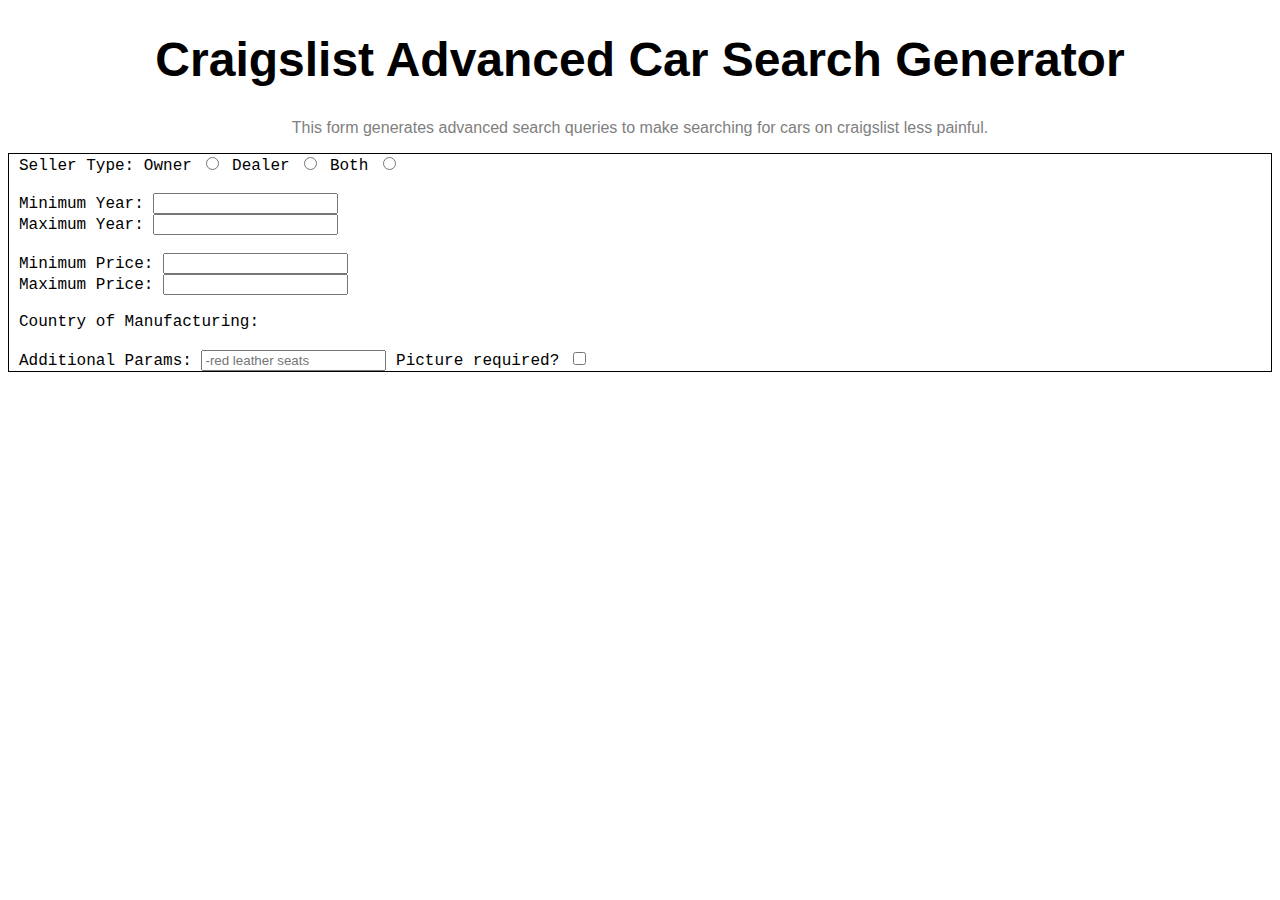
<file: index.html>
<!DOCTYPE html>
<html>
  <head>
    <title>Advanced Car Search</title>
    <link href="application.css" rel="stylesheet" type="text/css">
  </head>
  <body>
    <h1>Craigslist Advanced Car Search Generator</h1>
    <p id="about">
      This form generates advanced search queries to make searching for cars on craigslist less painful.
    </p>

    <form>
      Seller Type:
      <label for="seller-type-cto">Owner</label>
      <input type="radio" id="seller-type-cto" 
        name="seller-type" value="cto"></input>

      <label for="seller-type-ctd">Dealer</label>
      <input type="radio" id="seller-type-ctd"
        name="seller-type" value="ctd"></input>

      <label for="seller-type-cta">Both</label>
      <input type="radio" id="seller-type-cta"
        name="seller-type" value="cta"></input>
      <br><br>
      <!-- radio button -->

      <!-- min < max && min > 0 -->
      <!-- also the up thing should increase by 1000 -->
      <label for="min-year">Minimum Year:</label>
      <input type="number" id="min-year" name="autoMinYear"></input><br>
      <label for="max-year">Maximum Year:</label>
      <input type="number" id="max-year" name="autoMaxYear"></input>
      <br><br>

      <label for="min-price">Minimum Price:</label>
      <input type="number" id="min-price" name="minAsk"></input><br>
      <label for="max-price">Maximum Price:</label>
      <input type="number" id="max-price" name="maxAsk"></input>
      <br><br>

      <label for="country-selector">Country of Manufacturing:</label>
      <br><br>
      <!-- checkboxes -->

      <label for="adtl-params">Additional Params:</label>
      <input type="text" id="adtl-params" 
        name"query" placeholder="-red leather seats"></input>
      <label for="pic-required">Picture required?</label>
      <input type="checkbox" id="pic-required" name="hasPic"><br>

      <!-- checkbox/radio button -->
      </form>
  </body
</html>
</file>
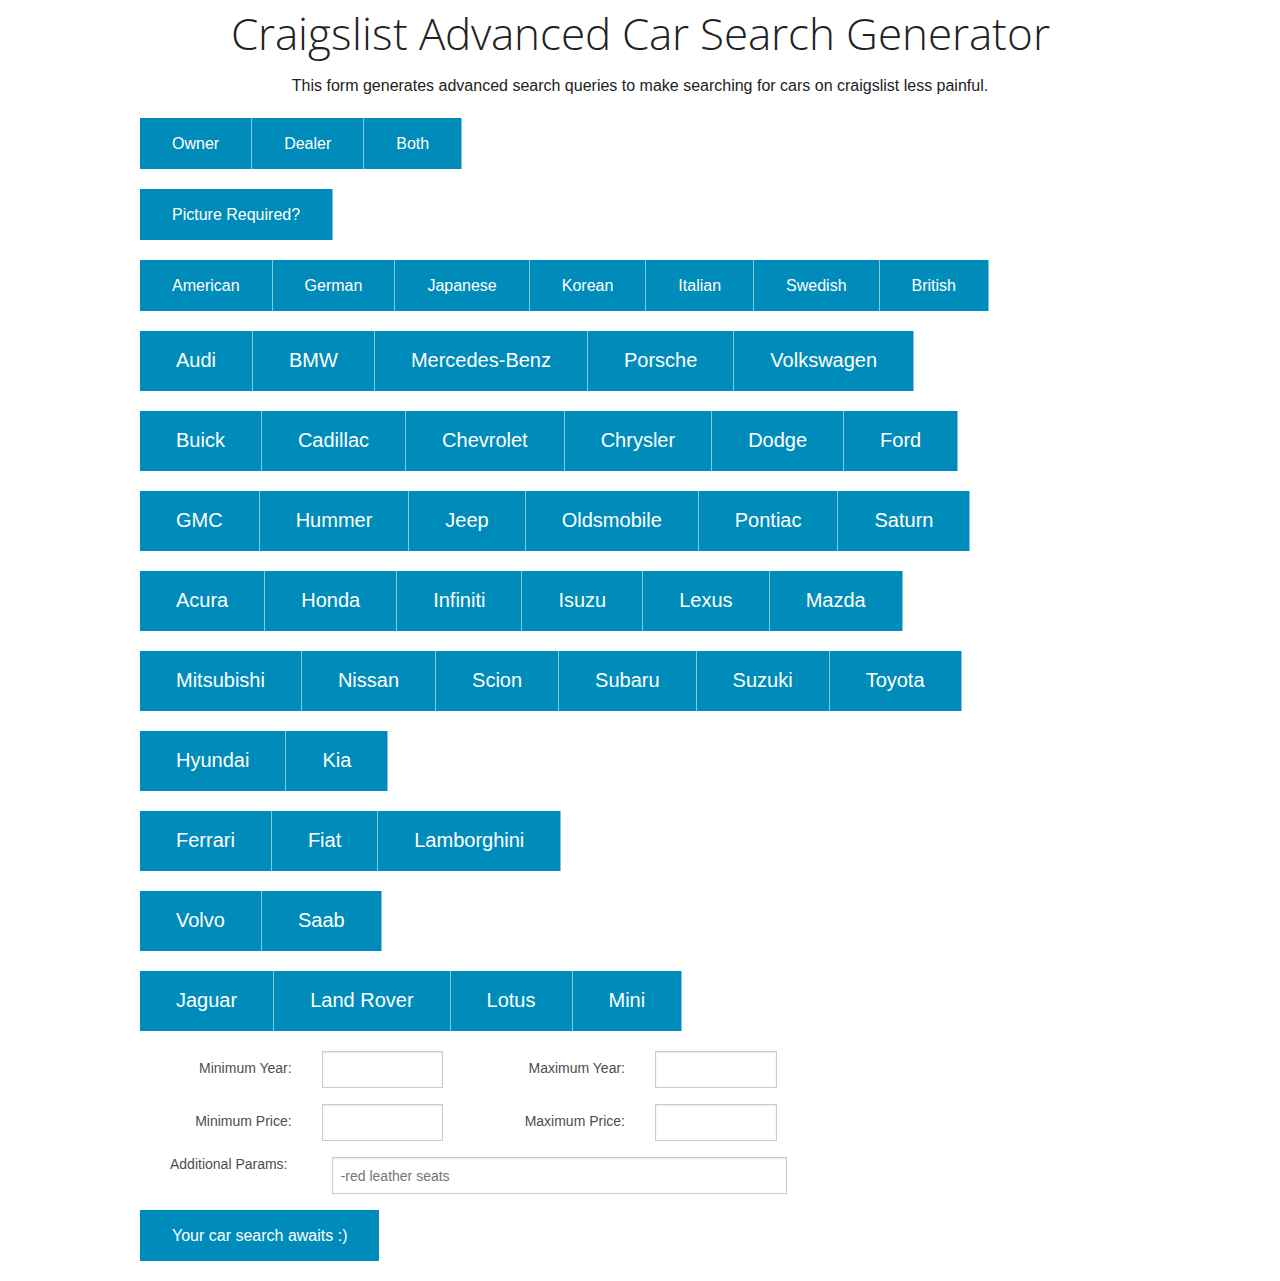
<file: Main/index.html>
<!DOCTYPE html>
<!--[if IE 9]><html class="lt-ie10" lang="en" > <![endif]-->
<html class="no-js" lang="en">
  <head>
    <title>Advanced Car Search</title>
    <meta charset="utf-8">
    <meta name="viewport" content="width=device-width, initial-scale=1.0" />
    
    <link rel="stylesheet" type="text/css" href="css/normalize.css">
    <link rel="stylesheet" type="text/css" href="css/foundation.min.css">
    <link rel="stylesheet" type="text/css" href="css/application.css">
  </head>

  <body>
    <script type="text/javascript" src="js/jquery.js"></script>
    <script type="text/javascript" src="js/foundation.min.js"></script>
    <script type="text/javascript" src="js/modernizr.js"></script>
    <script type="text/javascript" src="js/carsearch.js"></script>

    <h1>Craigslist Advanced Car Search Generator</h1>
    <p id="about">
      This form generates advanced search queries to make searching for cars on 
      craigslist less painful.
    </p>
      
    <div class="row">
      <div class="button-tab">
        <ul class="radio-button button-group">
          <li>
            <a href="#" id="owner" data-id="cto" class="button selected">Owner</a>
          </li>
          <li>
            <a href="#" id="dealer" data-id="ctd" class="button">Dealer</a>
          </li>
          <li>
            <a href="#" id="both" data-id"cta" class="button">Both</a>
          </li>
        </ul>
        <ul class="checkbox button-group">
          <li><a href="#" id="pic-required" 
            data-id="hasPic" class="button">Picture Required?</a></li>
        </ul>
      </div>
    </div>

    <div class="row">
      <ul class="country-selector button-group">
        <li>
          <a href="#" data-id="america" class="button">American</a>
        </li>
        <li>
          <a href="#" data-id="germany" class="button">German</a>
        </li>
        <li>
          <a href="#" data-id="japan" class="button">Japanese</a>
        </li>
        <li>
          <a href="#" data-id="korea" class="button">Korean</a>
        </li>
        <li>
          <a href="#" data-id="italy" class="button">Italian</a>
        </li>
        <li>
          <a href="#" data-id="sweden" class="button">Swedish</a>
        </li>
        <li>
          <a href="#" data-id="britain" class="button">British</a>
        </li>
      </ul>
    </div>

    <div id="germany" class="row">
      <ul class="car-make-list button-group">
        <li>
          <a href="#" class="button large" data-id="audi">Audi</a>
        </li>
        <li>
          <a href="#" class="button large" data-id="bmw">BMW</a>
        </li>
        <li>
          <a href="#" class="button large" data-id="benz">Mercedes-Benz</a>
        </li>
        <li>
          <a href="#" class="button large" data-id="porsche">Porsche</a>
        </li>
        <li>
          <a href="#" class="button large" data-id="vw">Volkswagen</a>
        </li>
      </ul>
    </div>

    <div id="america" class="row">
      <ul class="car-make-list button-group">
        <li>
          <a href="#" class="button large" data-id="buick">Buick</a>
        </li>
        <li>
          <a href="#" class="button large" data-id="cadillac">Cadillac</a>
        </li>
        <li>
          <a href="#" class="button large" data-id="chevrolet">Chevrolet</a>
        </li>
        <li>
          <a href="#" class="button large" data-id="chrysler">Chrysler</a>
        </li>
        <li>
          <a href="#" class="button large" data-id="dodge">Dodge</a>
        </li>
        <li>
          <a href="#" class="button large" data-id="ford">Ford</a>
        </li>
      </ul>
      <ul class="car-make-list button-group">
        <li>
          <a href="#" class="button large" data-id="gmc">GMC</a>
        </li>
        <li>
          <a href="#" class="button large" data-id="hummer">Hummer</a>
        </li>
        <li>
          <a href="#" class="button large" data-id="jeep">Jeep</a>
        </li>
        <li>
          <a href="#" class="button large" data-id="oldsmobile">Oldsmobile</a>
        </li>
        <li>
          <a href="#" class="button large" data-id="pontiac">Pontiac</a>
        </li>
        <li>
          <a href="#" class="button large" data-id="saturn">Saturn</a>
        </li>
      </ul>
    </div>

    <div id="japan" class="row">
      <ul class="car-make-list button-group">
        <li>
          <a href="#" class="button large" data-id="acura">Acura</a>
        </li>
        <li>
          <a href="#" class="button large" data-id="honda">Honda</a>
        </li>
        <li>
          <a href="#" class="button large" data-id="infiniti">Infiniti</a>
        </li>
        <li>
          <a href="#" class="button large" data-id="isuzu">Isuzu</a>
        </li>
        <li>
          <a href="#" class="button large" data-id="lexus">Lexus</a>
        </li>
        <li>
          <a href="#" class="button large" data-id="mazda">Mazda</a>
        </li>
      </ul>
      <ul class="car-make-list button-group">
        <li>
          <a href="#" class="button large" data-id="mitsubishi">Mitsubishi</a>
        </li>
        <li>
          <a href="#" class="button large" data-id="nissan">Nissan</a>
        </li>
        <li>
          <a href="#" class="button large" data-id="scion">Scion</a>
        </li>
        <li>
          <a href="#" class="button large" data-id="subaru">Subaru</a>
        </li>
        <li>
          <a href="#" class="button large" data-id="suzuki">Suzuki</a>
        </li>
        <li>
          <a href="#" class="button large" data-id="toyota">Toyota</a>
        </li>
      </ul>
    </div>

    <div id="korea" class="row">
      <ul class="car-make-list button-group">
        <li>
          <a href="#" class="button large" data-id="hyundai">Hyundai</a>
        </li>
        <li>
          <a href="#" class="button large" data-id="Kia">Kia</a>
        </li>
      </ul>
    </div>

    <div id="italy" class="row">
      <ul class="car-make-list button-group">
        <li>
          <a href="#" class="button large" data-id="ferrari">Ferrari</a>
        </li>
        <li>
          <a href="#" class="button large" data-id="fiat">Fiat</a>
        </li>
        <li>
          <a href="#" class="button large" data-id="lamborghini">Lamborghini</a>
        </li>
      </ul>
    </div>

    <div id="sweden" class="row">
      <ul class="car-make-list button-group">
        <li>
          <a href="#" class="button large" data-id="volvo">Volvo</a>
        </li>
        <li>
          <a href="#" class="button large" data-id="saab">Saab</a>
        </li>
      </ul>
    </div>

    <div id="britain" class="row">
      <ul class="car-make-list button-group">
        <li>
          <a href="#" class="button large" data-id="jaguar">Jaguar</a>
        </li>
        <li>
          <a href="#" class="button large" data-id="land-rover">Land Rover</a>
        </li>
        <li>
          <a href="#" class="button large" data-id="lotus">Lotus</a>
        </li>
        <li>
          <a href="#" class="button large" data-id="mini">Mini</a>
        </li>
      </ul>
    </div>

      <div class="row">
        <div class="small-4 large columns">
          <div class="small-6 columns">
            <label for="min-year" class="right inline">Minimum Year:</label>
          </div>
          <div class="small-6 columns">
            <input type="number" id="min-year" name="autoMinYear" 
              step="10" min="1920" max="2014">
          </div>
        </div>

        <div class="small-4 large columns">
          <div class="small-6 columns">
            <label for="max-year" class="right inline">Maximum Year:</label>
          </div>
          <div class="small-6 columns">
            <input type="number" id="max-year" name="autoMaxYear" 
              step="10" min="1920" max="2014">
          </div>
        </div>
        <div></div>
      </div>

      <div class="row">
        <div class="small-4 large columns">
          <div class="small-6 columns">
            <label for="min-price" class="right inline">Minimum Price:</label>
          </div>
          <div class="small-6 columns">
            <input type="number" id="min-price" name="minAsk" 
              step="1000" min="0" max="10000000"></input>
          </div>
        </div>

        <div class="small-4 large columns">
          <div class="small-6 columns">
            <label for="max-price" class="right inline">Maximum Price:</label>
          </div>
          <div class="small-6 columns">
            <input type="number" id="max-price" name="maxAsk" 
              step="1000" min="1000" max="10000000"></input>
          </div>
        </div>
        <div></div>
      </div>
      
      <div class="row">
        <div class="small-12 columns">
          <div class="small-2 columns">
            <label for="adtl-params">Additional Params:</label>
          </div>
          <div class="small-6 columns">
            <input type="text" id="adtl-params" 
              name"query" placeholder="-red leather seats"></input>
          </div>
          <div></div>
        </div>
      </div>
      <!-- checkbox/radio button -->
    </div>

    <div class="row">
      <a id="search-button" class="button" href="">Your car search awaits :) </a>
    </div>
  </body>
</html>
</file>
<file: application.css>
body {
  text-align: center;
}

form {
  text-align: left;
  border: 1px black solid;
  padding-left: 10px;
  font-family: courier;
}

h1 {
  font-size: 3em;
  font-family: Arial;
}

#about {
  font-size: 1em;
  font-family: Arial;
  color: grey;
}
</file>
<file: Main/css/application.css>
h1 {
  text-align: center;
}

#about {
  text-align: center;
}
</file>
